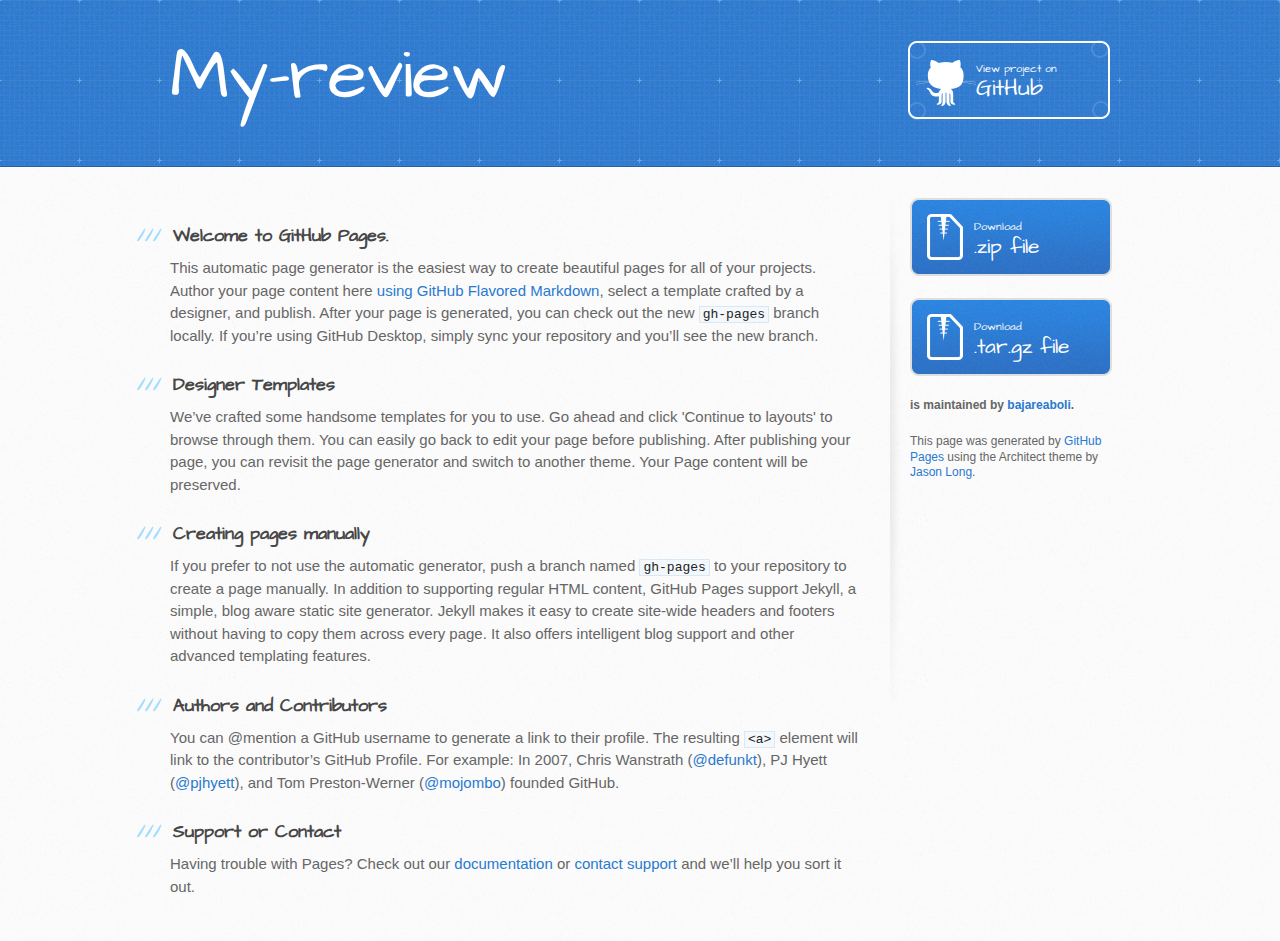
<file: index.html>
<!DOCTYPE html>
<html>
  <head>
    <meta charset='utf-8'>
    <meta http-equiv="X-UA-Compatible" content="chrome=1">
    <meta name="viewport" content="width=device-width, initial-scale=1, maximum-scale=1">
    <link href='https://fonts.googleapis.com/css?family=Architects+Daughter' rel='stylesheet' type='text/css'>
    <link rel="stylesheet" type="text/css" href="stylesheets/stylesheet.css" media="screen">
    <link rel="stylesheet" type="text/css" href="stylesheets/github-light.css" media="screen">
    <link rel="stylesheet" type="text/css" href="stylesheets/print.css" media="print">

    <!--[if lt IE 9]>
    <script src="//html5shiv.googlecode.com/svn/trunk/html5.js"></script>
    <![endif]-->

    <title>My-review by bajareaboli</title>
  </head>

  <body>
    <header>
      <div class="inner">
        <h1>My-review</h1>
        <h2></h2>
        <a href="https://github.com/bajareaboli/my-review" class="button"><small>View project on</small> GitHub</a>
      </div>
    </header>

    <div id="content-wrapper">
      <div class="inner clearfix">
        <section id="main-content">
          <h3>
<a id="welcome-to-github-pages" class="anchor" href="#welcome-to-github-pages" aria-hidden="true"><span aria-hidden="true" class="octicon octicon-link"></span></a>Welcome to GitHub Pages.</h3>

<p>This automatic page generator is the easiest way to create beautiful pages for all of your projects. Author your page content here <a href="https://guides.github.com/features/mastering-markdown/">using GitHub Flavored Markdown</a>, select a template crafted by a designer, and publish. After your page is generated, you can check out the new <code>gh-pages</code> branch locally. If you’re using GitHub Desktop, simply sync your repository and you’ll see the new branch.</p>

<h3>
<a id="designer-templates" class="anchor" href="#designer-templates" aria-hidden="true"><span aria-hidden="true" class="octicon octicon-link"></span></a>Designer Templates</h3>

<p>We’ve crafted some handsome templates for you to use. Go ahead and click 'Continue to layouts' to browse through them. You can easily go back to edit your page before publishing. After publishing your page, you can revisit the page generator and switch to another theme. Your Page content will be preserved.</p>

<h3>
<a id="creating-pages-manually" class="anchor" href="#creating-pages-manually" aria-hidden="true"><span aria-hidden="true" class="octicon octicon-link"></span></a>Creating pages manually</h3>

<p>If you prefer to not use the automatic generator, push a branch named <code>gh-pages</code> to your repository to create a page manually. In addition to supporting regular HTML content, GitHub Pages support Jekyll, a simple, blog aware static site generator. Jekyll makes it easy to create site-wide headers and footers without having to copy them across every page. It also offers intelligent blog support and other advanced templating features.</p>

<h3>
<a id="authors-and-contributors" class="anchor" href="#authors-and-contributors" aria-hidden="true"><span aria-hidden="true" class="octicon octicon-link"></span></a>Authors and Contributors</h3>

<p>You can @mention a GitHub username to generate a link to their profile. The resulting <code>&lt;a&gt;</code> element will link to the contributor’s GitHub Profile. For example: In 2007, Chris Wanstrath (<a href="https://github.com/defunkt" class="user-mention">@defunkt</a>), PJ Hyett (<a href="https://github.com/pjhyett" class="user-mention">@pjhyett</a>), and Tom Preston-Werner (<a href="https://github.com/mojombo" class="user-mention">@mojombo</a>) founded GitHub.</p>

<h3>
<a id="support-or-contact" class="anchor" href="#support-or-contact" aria-hidden="true"><span aria-hidden="true" class="octicon octicon-link"></span></a>Support or Contact</h3>

<p>Having trouble with Pages? Check out our <a href="https://help.github.com/pages">documentation</a> or <a href="https://github.com/contact">contact support</a> and we’ll help you sort it out.</p>
        </section>

        <aside id="sidebar">
          <a href="https://github.com/bajareaboli/my-review/zipball/master" class="button">
            <small>Download</small>
            .zip file
          </a>
          <a href="https://github.com/bajareaboli/my-review/tarball/master" class="button">
            <small>Download</small>
            .tar.gz file
          </a>

          <p class="repo-owner"><a href="https://github.com/bajareaboli/my-review"></a> is maintained by <a href="https://github.com/bajareaboli">bajareaboli</a>.</p>

          <p>This page was generated by <a href="https://pages.github.com">GitHub Pages</a> using the Architect theme by <a href="https://twitter.com/jasonlong">Jason Long</a>.</p>
        </aside>
      </div>
    </div>

  
  </body>
</html>
</file>
<file: stylesheets/github-light.css>
/*
The MIT License (MIT)

Copyright (c) 2016 GitHub, Inc.

Permission is hereby granted, free of charge, to any person obtaining a copy
of this software and associated documentation files (the "Software"), to deal
in the Software without restriction, including without limitation the rights
to use, copy, modify, merge, publish, distribute, sublicense, and/or sell
copies of the Software, and to permit persons to whom the Software is
furnished to do so, subject to the following conditions:

The above copyright notice and this permission notice shall be included in all
copies or substantial portions of the Software.

THE SOFTWARE IS PROVIDED "AS IS", WITHOUT WARRANTY OF ANY KIND, EXPRESS OR
IMPLIED, INCLUDING BUT NOT LIMITED TO THE WARRANTIES OF MERCHANTABILITY,
FITNESS FOR A PARTICULAR PURPOSE AND NONINFRINGEMENT. IN NO EVENT SHALL THE
AUTHORS OR COPYRIGHT HOLDERS BE LIABLE FOR ANY CLAIM, DAMAGES OR OTHER
LIABILITY, WHETHER IN AN ACTION OF CONTRACT, TORT OR OTHERWISE, ARISING FROM,
OUT OF OR IN CONNECTION WITH THE SOFTWARE OR THE USE OR OTHER DEALINGS IN THE
SOFTWARE.

*/

.pl-c /* comment */ {
  color: #969896;
}

.pl-c1 /* constant, variable.other.constant, support, meta.property-name, support.constant, support.variable, meta.module-reference, markup.raw, meta.diff.header */,
.pl-s .pl-v /* string variable */ {
  color: #0086b3;
}

.pl-e /* entity */,
.pl-en /* entity.name */ {
  color: #795da3;
}

.pl-smi /* variable.parameter.function, storage.modifier.package, storage.modifier.import, storage.type.java, variable.other */,
.pl-s .pl-s1 /* string source */ {
  color: #333;
}

.pl-ent /* entity.name.tag */ {
  color: #63a35c;
}

.pl-k /* keyword, storage, storage.type */ {
  color: #a71d5d;
}

.pl-s /* string */,
.pl-pds /* punctuation.definition.string, string.regexp.character-class */,
.pl-s .pl-pse .pl-s1 /* string punctuation.section.embedded source */,
.pl-sr /* string.regexp */,
.pl-sr .pl-cce /* string.regexp constant.character.escape */,
.pl-sr .pl-sre /* string.regexp source.ruby.embedded */,
.pl-sr .pl-sra /* string.regexp string.regexp.arbitrary-repitition */ {
  color: #183691;
}

.pl-v /* variable */ {
  color: #ed6a43;
}

.pl-id /* invalid.deprecated */ {
  color: #b52a1d;
}

.pl-ii /* invalid.illegal */ {
  color: #f8f8f8;
  background-color: #b52a1d;
}

.pl-sr .pl-cce /* string.regexp constant.character.escape */ {
  font-weight: bold;
  color: #63a35c;
}

.pl-ml /* markup.list */ {
  color: #693a17;
}

.pl-mh /* markup.heading */,
.pl-mh .pl-en /* markup.heading entity.name */,
.pl-ms /* meta.separator */ {
  font-weight: bold;
  color: #1d3e81;
}

.pl-mq /* markup.quote */ {
  color: #008080;
}

.pl-mi /* markup.italic */ {
  font-style: italic;
  color: #333;
}

.pl-mb /* markup.bold */ {
  font-weight: bold;
  color: #333;
}

.pl-md /* markup.deleted, meta.diff.header.from-file */ {
  color: #bd2c00;
  background-color: #ffecec;
}

.pl-mi1 /* markup.inserted, meta.diff.header.to-file */ {
  color: #55a532;
  background-color: #eaffea;
}

.pl-mdr /* meta.diff.range */ {
  font-weight: bold;
  color: #795da3;
}

.pl-mo /* meta.output */ {
  color: #1d3e81;
}
</file>
<file: stylesheets/print.css>
html, body, div, span, applet, object, iframe,
h1, h2, h3, h4, h5, h6, p, blockquote, pre,
a, abbr, acronym, address, big, cite, code,
del, dfn, em, img, ins, kbd, q, s, samp,
small, strike, strong, sub, sup, tt, var,
b, u, i, center,
dl, dt, dd, ol, ul, li,
fieldset, form, label, legend,
table, caption, tbody, tfoot, thead, tr, th, td,
article, aside, canvas, details, embed,
figure, figcaption, footer, header, hgroup,
menu, nav, output, ruby, section, summary,
time, mark, audio, video {
  padding: 0;
  margin: 0;
  font: inherit;
  font-size: 100%;
  vertical-align: baseline;
  border: 0;
}
/* HTML5 display-role reset for older browsers */
article, aside, details, figcaption, figure,
footer, header, hgroup, menu, nav, section {
  display: block;
}
body {
  line-height: 1;
}
ol, ul {
  list-style: none;
}
blockquote, q {
  quotes: none;
}
blockquote:before, blockquote:after,
q:before, q:after {
  content: '';
  content: none;
}
table {
  border-spacing: 0;
  border-collapse: collapse;
}
body {
  font-family: 'Helvetica Neue', Helvetica, Arial, serif;
  font-size: 13px;
  line-height: 1.5;
  color: #000;
}

a {
  font-weight: bold;
  color: #d5000d;
}

header {
  padding-top: 35px;
  padding-bottom: 10px;
}

header h1 {
  font-size: 48px;
  font-weight: bold;
  line-height: 1.2;
  color: #303030;
  letter-spacing: -1px;
}

header h2 {
  font-size: 24px;
  font-weight: normal;
  line-height: 1.3;
  color: #aaa;
  letter-spacing: -1px;
}
#downloads {
  display: none;
}
#main_content {
  padding-top: 20px;
}

code, pre {
  margin-bottom: 30px;
  font-family: Monaco, "Bitstream Vera Sans Mono", "Lucida Console", Terminal;
  font-size: 12px;
  color: #222;
}

code {
  padding: 0 3px;
}

pre {
  padding: 20px;
  overflow: auto;
  border: solid 1px #ddd;
}
pre code {
  padding: 0;
}

ul, ol, dl {
  margin-bottom: 20px;
}


/* COMMON STYLES */

table {
  width: 100%;
  border: 1px solid #ebebeb;
}

th {
  font-weight: 500;
}

td {
  font-weight: 300;
  text-align: center;
  border: 1px solid #ebebeb;
}

form {
  padding: 20px;
  background: #f2f2f2;

}


/* GENERAL ELEMENT TYPE STYLES */

h1 {
  font-size: 2.8em;
}

h2 {
  margin-bottom: 8px;
  font-size: 22px;
  font-weight: bold;
  color: #303030;
}

h3 {
  margin-bottom: 8px;
  font-size: 18px;
  font-weight: bold;
  color: #d5000d;
}

h4 {
  font-size: 16px;
  font-weight: bold;
  color: #303030;
}

h5 {
  font-size: 1em;
  color: #303030;
}

h6 {
  font-size: .8em;
  color: #303030;
}

p {
  margin-bottom: 20px;
  font-weight: 300;
}

a {
  text-decoration: none;
}

p a {
  font-weight: 400;
}

blockquote {
  padding: 0 0 0 30px;
  margin-bottom: 20px;
  font-size: 1.6em;
  border-left: 10px solid #e9e9e9;
}

ul li {
  padding-left: 20px;
  list-style-position: inside;
  list-style: disc;
}

ol li {
  padding-left: 3px;
  list-style-position: inside;
  list-style: decimal;
}

dl dd {
  font-style: italic;
  font-weight: 100;
}

footer {
  padding-top: 20px;
  padding-bottom: 30px;
  margin-top: 40px;
  font-size: 13px;
  color: #aaa;
}

footer a {
  color: #666;
}

/* MISC */
.clearfix:after {
  display: block;
  height: 0;
  clear: both;
  visibility: hidden;
  content: '.';
}

.clearfix {display: inline-block;}
* html .clearfix {height: 1%;}
.clearfix {display: block;}
</file>
<file: stylesheets/stylesheet.css>
/*! normalize.css v3.0.2 | MIT License | git.io/normalize */

/**
 * 1. Set default font family to sans-serif.
 * 2. Prevent iOS text size adjust after orientation change, without disabling
 *    user zoom.
 */

html {
  font-family: sans-serif; /* 1 */
  -webkit-text-size-adjust: 100%; /* 2 */
  -ms-text-size-adjust: 100%; /* 2 */
}

/**
 * Remove default margin.
 */

body {
  margin: 0;
}

/* HTML5 display definitions
   ========================================================================== */

/**
 * Correct `block` display not defined for any HTML5 element in IE 8/9.
 * Correct `block` display not defined for `details` or `summary` in IE 10/11
 * and Firefox.
 * Correct `block` display not defined for `main` in IE 11.
 */

article,
aside,
details,
figcaption,
figure,
footer,
header,
hgroup,
main,
menu,
nav,
section,
summary {
  display: block;
}

/**
 * 1. Correct `inline-block` display not defined in IE 8/9.
 * 2. Normalize vertical alignment of `progress` in Chrome, Firefox, and Opera.
 */

audio,
canvas,
progress,
video {
  display: inline-block; /* 1 */
  vertical-align: baseline; /* 2 */
}

/**
 * Prevent modern browsers from displaying `audio` without controls.
 * Remove excess height in iOS 5 devices.
 */

audio:not([controls]) {
  display: none;
  height: 0;
}

/**
 * Address `[hidden]` styling not present in IE 8/9/10.
 * Hide the `template` element in IE 8/9/11, Safari, and Firefox < 22.
 */

[hidden],
template {
  display: none;
}

/* Links
   ========================================================================== */

/**
 * Remove the gray background color from active links in IE 10.
 */

a {
  background-color: transparent;
}

/**
 * Improve readability when focused and also mouse hovered in all browsers.
 */

a:active,
a:hover {
  outline: 0;
}

/* Text-level semantics
   ========================================================================== */

/**
 * Address styling not present in IE 8/9/10/11, Safari, and Chrome.
 */

abbr[title] {
  border-bottom: 1px dotted;
}

/**
 * Address style set to `bolder` in Firefox 4+, Safari, and Chrome.
 */

b,
strong {
  font-weight: bold;
}

/**
 * Address styling not present in Safari and Chrome.
 */

dfn {
  font-style: italic;
}

/**
 * Address variable `h1` font-size and margin within `section` and `article`
 * contexts in Firefox 4+, Safari, and Chrome.
 */

h1 {
  margin: 0.67em 0;
  font-size: 2em;
}

/**
 * Address styling not present in IE 8/9.
 */

mark {
  color: #000;
  background: #ff0;
}

/**
 * Address inconsistent and variable font size in all browsers.
 */

small {
  font-size: 80%;
}

/**
 * Prevent `sub` and `sup` affecting `line-height` in all browsers.
 */

sub,
sup {
  position: relative;
  font-size: 75%;
  line-height: 0;
  vertical-align: baseline;
}

sup {
  top: -0.5em;
}

sub {
  bottom: -0.25em;
}

/* Embedded content
   ========================================================================== */

/**
 * Remove border when inside `a` element in IE 8/9/10.
 */

img {
  border: 0;
}

/**
 * Correct overflow not hidden in IE 9/10/11.
 */

svg:not(:root) {
  overflow: hidden;
}

/* Grouping content
   ========================================================================== */

/**
 * Address margin not present in IE 8/9 and Safari.
 */

figure {
  margin: 1em 40px;
}

/**
 * Address differences between Firefox and other browsers.
 */

hr {
  height: 0;
  -moz-box-sizing: content-box;
  box-sizing: content-box;
}

/**
 * Contain overflow in all browsers.
 */

pre {
  overflow: auto;
}

/**
 * Address odd `em`-unit font size rendering in all browsers.
 */

code,
kbd,
pre,
samp {
  font-family: monospace, monospace;
  font-size: 1em;
}

/* Forms
   ========================================================================== */

/**
 * Known limitation: by default, Chrome and Safari on OS X allow very limited
 * styling of `select`, unless a `border` property is set.
 */

/**
 * 1. Correct color not being inherited.
 *    Known issue: affects color of disabled elements.
 * 2. Correct font properties not being inherited.
 * 3. Address margins set differently in Firefox 4+, Safari, and Chrome.
 */

button,
input,
optgroup,
select,
textarea {
  margin: 0; /* 3 */
  font: inherit; /* 2 */
  color: inherit; /* 1 */
}

/**
 * Address `overflow` set to `hidden` in IE 8/9/10/11.
 */

button {
  overflow: visible;
}

/**
 * Address inconsistent `text-transform` inheritance for `button` and `select`.
 * All other form control elements do not inherit `text-transform` values.
 * Correct `button` style inheritance in Firefox, IE 8/9/10/11, and Opera.
 * Correct `select` style inheritance in Firefox.
 */

button,
select {
  text-transform: none;
}

/**
 * 1. Avoid the WebKit bug in Android 4.0.* where (2) destroys native `audio`
 *    and `video` controls.
 * 2. Correct inability to style clickable `input` types in iOS.
 * 3. Improve usability and consistency of cursor style between image-type
 *    `input` and others.
 */

button,
html input[type="button"], /* 1 */
input[type="reset"],
input[type="submit"] {
  -webkit-appearance: button; /* 2 */
  cursor: pointer; /* 3 */
}

/**
 * Re-set default cursor for disabled elements.
 */

button[disabled],
html input[disabled] {
  cursor: default;
}

/**
 * Remove inner padding and border in Firefox 4+.
 */

button::-moz-focus-inner,
input::-moz-focus-inner {
  padding: 0;
  border: 0;
}

/**
 * Address Firefox 4+ setting `line-height` on `input` using `!important` in
 * the UA stylesheet.
 */

input {
  line-height: normal;
}

/**
 * It's recommended that you don't attempt to style these elements.
 * Firefox's implementation doesn't respect box-sizing, padding, or width.
 *
 * 1. Address box sizing set to `content-box` in IE 8/9/10.
 * 2. Remove excess padding in IE 8/9/10.
 */

input[type="checkbox"],
input[type="radio"] {
  box-sizing: border-box; /* 1 */
  padding: 0; /* 2 */
}

/**
 * Fix the cursor style for Chrome's increment/decrement buttons. For certain
 * `font-size` values of the `input`, it causes the cursor style of the
 * decrement button to change from `default` to `text`.
 */

input[type="number"]::-webkit-inner-spin-button,
input[type="number"]::-webkit-outer-spin-button {
  height: auto;
}

/**
 * 1. Address `appearance` set to `searchfield` in Safari and Chrome.
 * 2. Address `box-sizing` set to `border-box` in Safari and Chrome
 *    (include `-moz` to future-proof).
 */

input[type="search"] {
  -webkit-box-sizing: content-box; /* 2 */
  -moz-box-sizing: content-box;
  box-sizing: content-box;
  -webkit-appearance: textfield; /* 1 */
}

/**
 * Remove inner padding and search cancel button in Safari and Chrome on OS X.
 * Safari (but not Chrome) clips the cancel button when the search input has
 * padding (and `textfield` appearance).
 */

input[type="search"]::-webkit-search-cancel-button,
input[type="search"]::-webkit-search-decoration {
  -webkit-appearance: none;
}

/**
 * Define consistent border, margin, and padding.
 */

fieldset {
  padding: 0.35em 0.625em 0.75em;
  margin: 0 2px;
  border: 1px solid #c0c0c0;
}

/**
 * 1. Correct `color` not being inherited in IE 8/9/10/11.
 * 2. Remove padding so people aren't caught out if they zero out fieldsets.
 */

legend {
  padding: 0; /* 2 */
  border: 0; /* 1 */
}

/**
 * Remove default vertical scrollbar in IE 8/9/10/11.
 */

textarea {
  overflow: auto;
}

/**
 * Don't inherit the `font-weight` (applied by a rule above).
 * NOTE: the default cannot safely be changed in Chrome and Safari on OS X.
 */

optgroup {
  font-weight: bold;
}

/* Tables
   ========================================================================== */

/**
 * Remove most spacing between table cells.
 */

table {
  border-spacing: 0;
  border-collapse: collapse;
}

td,
th {
  padding: 0;
}

/* LAYOUT STYLES */
body {
  font-family: 'Helvetica Neue', Helvetica, Arial, serif;
  font-size: 15px;
  font-weight: 400;
  line-height: 1.5;
  color: #666;
  background: #fafafa url(../images/body-bg.jpg) 0 0 repeat;
}

p {
  margin-top: 0;
}

a {
  color: #2879d0;
}
a:hover {
  color: #2268b2;
}

header {
  padding-top: 40px;
  padding-bottom: 40px;
  font-family: 'Architects Daughter', 'Helvetica Neue', Helvetica, Arial, serif;
  background: #2e7bcf url(../images/header-bg.jpg) 0 0 repeat-x;
  border-bottom: solid 1px #275da1;
}

header h1 {
  width: 540px;
  margin-top: 0;
  margin-bottom: 0.2em;
  font-size: 72px;
  font-weight: normal;
  line-height: 1;
  color: #fff;
  letter-spacing: -1px;
}

header h2 {
  width: 540px;
  margin-top: 0;
  margin-bottom: 0;
  font-size: 26px;
  font-weight: normal;
  line-height: 1.3;
  color: #9ddcff;
  letter-spacing: 0;
}

.inner {
  position: relative;
  width: 940px;
  margin: 0 auto;
}

#content-wrapper {
  padding-top: 30px;
  border-top: solid 1px #fff;
}

#main-content {
  float: left;
  width: 690px;
}

#main-content img {
  max-width: 100%;
}

aside#sidebar {
  float: right;
  width: 200px;
  min-height: 504px;
  padding-left: 20px;
  font-size: 12px;
  line-height: 1.3;
  background: transparent url(../images/sidebar-bg.jpg) 0 0 no-repeat;
}

aside#sidebar p.repo-owner,
aside#sidebar p.repo-owner a {
  font-weight: bold;
}

#downloads {
  margin-bottom: 40px;
}

a.button {
  width: 134px;
  height: 58px;
  padding-top: 22px;
  padding-left: 68px;
  font-family: 'Architects Daughter', 'Helvetica Neue', Helvetica, Arial, serif;
  font-size: 23px;
  line-height: 1.2;
  color: #fff;
}
a.button small {
  display: block;
  font-size: 11px;
}
header a.button {
  position: absolute;
  top: 0;
  right: 0;
  background: transparent url(../images/github-button.png) 0 0 no-repeat;
}
aside a.button {
  display: block;
  width: 138px;
  padding-left: 64px;
  margin-bottom: 20px;
  font-size: 21px;
  background: transparent url(../images/download-button.png) 0 0 no-repeat;
}

code, pre {
  margin-bottom: 30px;
  font-family: Monaco, "Bitstream Vera Sans Mono", "Lucida Console", Terminal, monospace;
  font-size: 13px;
  color: #222;
}

code {
  padding: 0 3px;
  background-color: #f2f8fc;
  border: solid 1px #dbe7f3;
}

pre {
  padding: 20px;
  overflow: auto;
  text-shadow: none;
  background: #fff;
  border: solid 1px #f2f2f2;
}
pre code {
  padding: 0;
  color: #2879d0;
  background-color: #fff;
  border: none;
}

ul, ol, dl {
  margin-bottom: 20px;
}


/* COMMON STYLES */

hr {
  height: 0;
  margin-top: 1em;
  margin-bottom: 1em;
  border: 0;
  border-top: solid 1px #ddd;
}

table {
  width: 100%;
  border: 1px solid #ebebeb;
}

th {
  font-weight: 500;
}

td {
  font-weight: 300;
  text-align: center;
  border: 1px solid #ebebeb;
}

form {
  padding: 20px;
  background: #f2f2f2;

}


/* GENERAL ELEMENT TYPE STYLES */

#main-content h1 {
  margin-top: 0;
  margin-bottom: 0;
  font-family: 'Architects Daughter', 'Helvetica Neue', Helvetica, Arial, serif;
  font-size: 2.8em;
  font-weight: normal;
  color: #474747;
  text-indent: 6px;
  letter-spacing: -1px;
}

#main-content h1:before {
  padding-right: 0.3em;
  margin-left: -0.9em;
  color: #9ddcff;
  content: "/";
}

#main-content h2 {
  margin-bottom: 8px;
  font-family: 'Architects Daughter', 'Helvetica Neue', Helvetica, Arial, serif;
  font-size: 22px;
  font-weight: bold;
  color: #474747;
  text-indent: 4px;
}
#main-content h2:before {
  padding-right: 0.3em;
  margin-left: -1.5em;
  content: "//";
  color: #9ddcff;
}

#main-content h3 {
  margin-top: 24px;
  margin-bottom: 8px;
  font-family: 'Architects Daughter', 'Helvetica Neue', Helvetica, Arial, serif;
  font-size: 18px;
  font-weight: bold;
  color: #474747;
  text-indent: 3px;
}

#main-content h3:before {
  padding-right: 0.3em;
  margin-left: -2em;
  content: "///";
  color: #9ddcff;
}

#main-content h4 {
  margin-bottom: 8px;
  font-family: 'Architects Daughter', 'Helvetica Neue', Helvetica, Arial, serif;
  font-size: 15px;
  font-weight: bold;
  color: #474747;
  text-indent: 3px;
}

h4:before {
  padding-right: 0.3em;
  margin-left: -2.8em;
  content: "////";
  color: #9ddcff;
}

#main-content h5 {
  margin-bottom: 8px;
  font-family: 'Architects Daughter', 'Helvetica Neue', Helvetica, Arial, serif;
  font-size: 14px;
  color: #474747;
  text-indent: 3px;
}
h5:before {
  padding-right: 0.3em;
  margin-left: -3.2em;
  content: "/////";
  color: #9ddcff;
}

#main-content h6 {
  margin-bottom: 8px;
  font-family: 'Architects Daughter', 'Helvetica Neue', Helvetica, Arial, serif;
  font-size: .8em;
  color: #474747;
  text-indent: 3px;
}
h6:before {
  padding-right: 0.3em;
  margin-left: -3.7em;
  content: "//////";
  color: #9ddcff;
}

p {
  margin-bottom: 20px;
}

a {
  text-decoration: none;
}

p a {
  font-weight: 400;
}

blockquote {
  padding: 0 0 0 30px;
  margin-bottom: 20px;
  font-size: 1.6em;
  border-left: 10px solid #e9e9e9;
}

ul {
  list-style-position: inside;
  list-style: disc;
  padding-left: 20px;
}

ol {
  list-style-position: inside;
  list-style: decimal;
  padding-left: 3px;
}

dl dd {
  font-style: italic;
  font-weight: 100;
}

footer {
  padding-top: 20px;
  padding-bottom: 30px;
  margin-top: 40px;
  font-size: 13px;
  color: #aaa;
  background: transparent url('../images/hr.png') 0 0 no-repeat;
}

footer a {
  color: #666;
}
footer a:hover {
  color: #444;
}

/* MISC */
.clearfix:after {
  display: block;
  height: 0;
  clear: both;
  visibility: hidden;
  content: '.';
}

.clearfix {display: inline-block;}
* html .clearfix {height: 1%;}
.clearfix {display: block;}

/* #Media Queries
================================================== */

/* Smaller than standard 960 (devices and browsers) */
@media only screen and (max-width: 959px) { }

/* Tablet Portrait size to standard 960 (devices and browsers) */
@media only screen and (min-width: 768px) and (max-width: 959px) {
  .inner {
    width: 740px;
  }
  header h1, header h2 {
    width: 340px;
  }
  header h1 {
    font-size: 60px;
  }
  header h2 {
    font-size: 30px;
  }
  #main-content {
    width: 490px;
  }
  #main-content h1:before,
  #main-content h2:before,
  #main-content h3:before,
  #main-content h4:before,
  #main-content h5:before,
  #main-content h6:before {
    padding-right: 0;
    margin-left: 0;
    content: none;
  }
}

/* All Mobile Sizes (devices and browser) */
@media only screen and (max-width: 767px) {
  .inner {
    width: 93%;
  }
  header {
    padding: 20px 0;
  }
  header .inner {
    position: relative;
  }
  header h1, header h2 {
    width: 100%;
  }
  header h1 {
    font-size: 48px;
  }
  header h2 {
    font-size: 24px;
  }
  header a.button {
    position: relative;
    display: inline-block;
    width: auto;
    height: auto;
    padding: 5px 10px;
    margin-top: 15px;
    font-size: 13px;
    line-height: 1;
    color: #2879d0;
    text-align: center;
    background-color: #9ddcff;
    background-image: none;
    border-radius: 5px;
    -moz-border-radius: 5px;
    -webkit-border-radius: 5px;
  }
  header a.button small {
    display: inline;
    font-size: 13px;
  }
  #main-content,
  aside#sidebar {
    float: none;
    width: 100% ! important;
  }
  aside#sidebar {
    min-height: 0;
    padding: 20px 0;
    margin-top: 20px;
    background-image: none;
    border-top: solid 1px #ddd;
  }
  aside#sidebar a.button {
    display: none;
  }
  #main-content h1:before,
  #main-content h2:before,
  #main-content h3:before,
  #main-content h4:before,
  #main-content h5:before,
  #main-content h6:before {
    padding-right: 0;
    margin-left: 0;
    content: none;
  }
}

/* Mobile Landscape Size to Tablet Portrait (devices and browsers) */
@media only screen and (min-width: 480px) and (max-width: 767px) { }

/* Mobile Portrait Size to Mobile Landscape Size (devices and browsers) */
@media only screen and (max-width: 479px) { }
</file>
